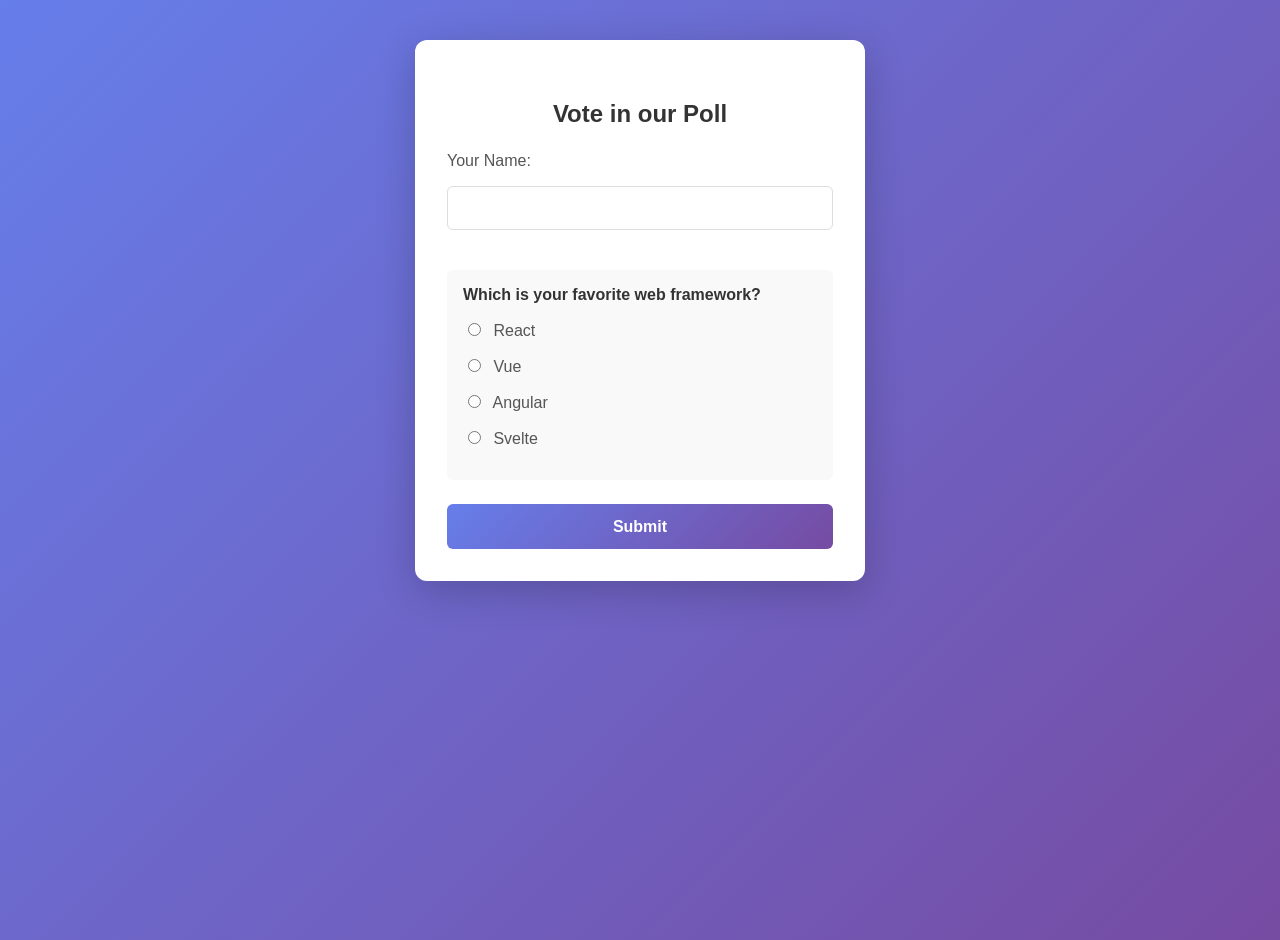
<file: index.html>
<!DOCTYPE html>
<html lang="en">
<head>
    <meta charset="UTF-8">
    <meta name="viewport" content="width=device-width, initial-scale=1.0">
    <title>Poll: Your Opinion</title>
    <link rel="stylesheet" href="style.css">
</head>
<body>
    <div class="container">
        <form id="voteForm" class="poll-form">
            <h2>Vote in our Poll</h2>
            <label for="name">Your Name:</label>
            <input type="text" id="name" name="name" required autocomplete="off">
            
            <div class="question-section">
                <p class="question-title">Which is your favorite web framework?</p>
                <label><input type="radio" name="option" value="React" required> React</label>
                <label><input type="radio" name="option" value="Vue"> Vue</label>
                <label><input type="radio" name="option" value="Angular"> Angular</label>
                <label><input type="radio" name="option" value="Svelte"> Svelte</label>
            </div>
            <button type="submit">Submit</button>
        </form>
        <div id="thankYou" class="thank-you" style="display:none;">
            <h2>Thank you for voting! 🎉</h2>
            <p><a href="/">Vote again</a></p>
        </div>
    </div>
    <script src="script.js"></script>
</body>
</html>
</file>
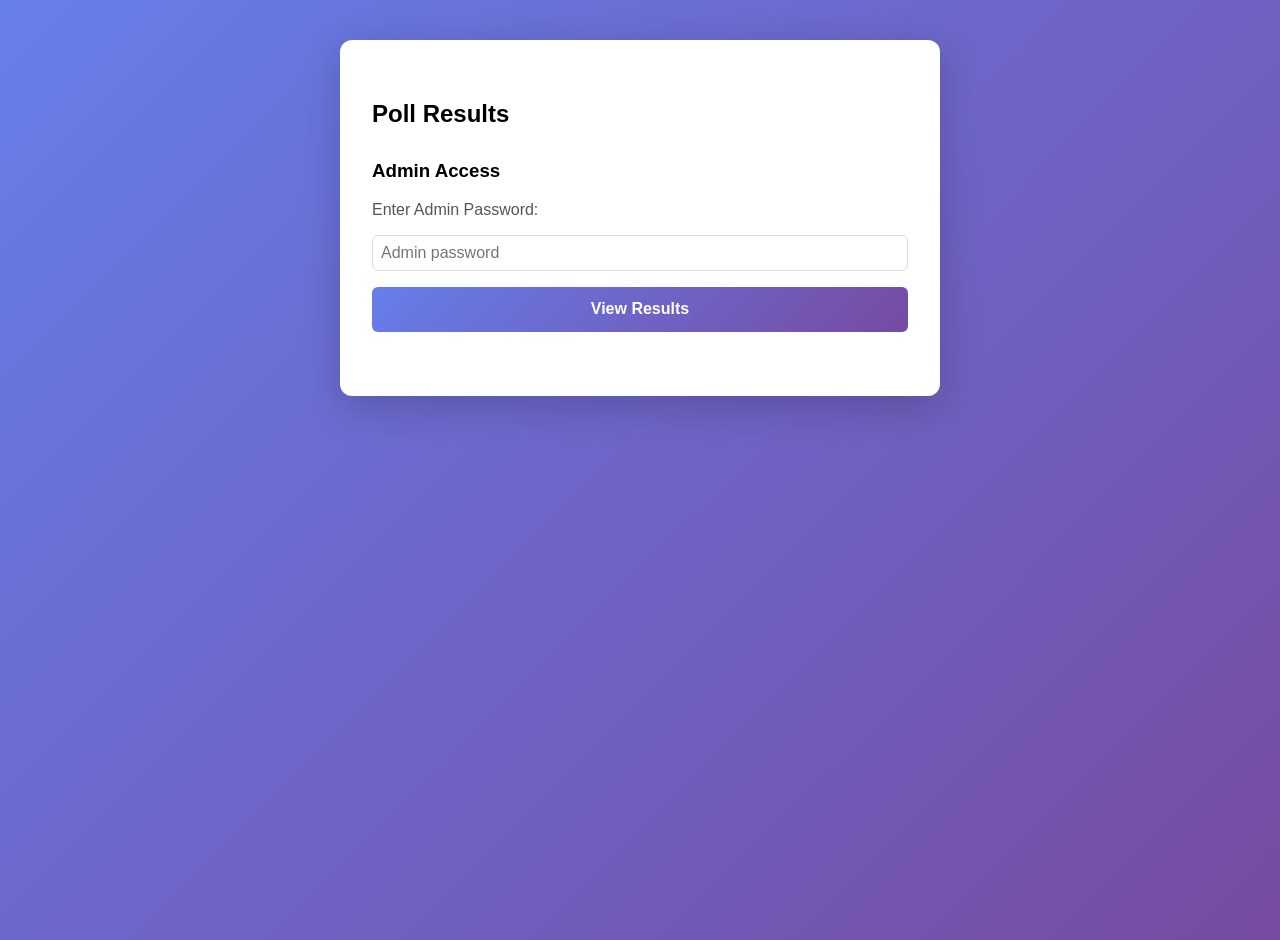
<file: results.html>
<!DOCTYPE html>
<html lang="en">
<head>
    <meta charset="UTF-8">
    <meta name="viewport" content="width=device-width, initial-scale=1.0">
    <title>Poll Results</title>
    <link rel="stylesheet" href="style.css">
    <style>
        .results-table { width: 100%; border-collapse: collapse; margin: 2rem auto; }
        .results-table th, .results-table td { border: 1px solid #ccc; padding: .7em; text-align: left; }
        .results-table th { background: #f0f4f8; font-weight: bold; }
        .container { max-width: 600px; }
        .login-form { margin: 2rem 0; }
        .login-form input { width: 100%; padding: .5rem; margin-bottom: 1rem; font-size: 1rem; }
        .login-form button { width: 100%; }
        .error { color: #d32f2f; font-weight: bold; margin: 1rem 0; }
        .success { color: #388e3c; font-weight: bold; }
    </style>
</head>
<body>
    <div class="container">
        <h2>Poll Results</h2>
        
        <div id="loginSection" class="login-form">
            <h3>Admin Access</h3>
            <label for="password">Enter Admin Password:</label>
            <input type="password" id="password" placeholder="Admin password">
            <button onclick="authenticate()">View Results</button>
            <div id="error" class="error" style="display:none;"></div>
        </div>

        <div id="resultsSection" style="display:none;">
            <p class="success">✓ Results loaded successfully</p>
            <table class="results-table" id="resultsTable">
                <thead>
                    <tr><th>Name</th><th>Vote</th><th>Timestamp</th></tr>
                </thead>
                <tbody></tbody>
            </table>
            <button onclick="logout()" style="margin-top:1rem;">Logout</button>
        </div>
    </div>

    <script>
        function authenticate() {
            const password = document.getElementById('password').value;
            
            fetch('/api/results', {
                method: 'POST',
                headers: { 'Content-Type': 'application/json' },
                body: JSON.stringify({ password })
            })
            .then(res => {
                if (!res.ok) throw new Error('Unauthorized');
                return res.json();
            })
            .then(votes => {
                document.getElementById('loginSection').style.display = 'none';
                document.getElementById('resultsSection').style.display = 'block';
                
                const tbody = document.querySelector('#resultsTable tbody');
                tbody.innerHTML = '';
                votes.forEach(vote => {
                    const date = new Date(vote.timestamp).toLocaleString();
                    const row = document.createElement('tr');
                    row.innerHTML = `<td>${vote.name}</td><td>${vote.option}</td><td>${date}</td>`;
                    tbody.appendChild(row);
                });
            })
            .catch(err => {
                document.getElementById('error').textContent = '❌ Incorrect password';
                document.getElementById('error').style.display = 'block';
            });
        }

        function logout() {
            document.getElementById('loginSection').style.display = 'block';
            document.getElementById('resultsSection').style.display = 'none';
            document.getElementById('password').value = '';
            document.getElementById('error').style.display = 'none';
        }

        // Allow Enter key to submit
        document.getElementById('password').addEventListener('keypress', function(e) {
            if (e.key === 'Enter') authenticate();
        });
    </script>
</body>
</html>
</file>
<file: style.css>
* {
    box-sizing: border-box;
}

body {
    margin: 0;
    font-family: -apple-system, BlinkMacSystemFont, 'Segoe UI', Roboto, 'Helvetica Neue', Arial, sans-serif;
    background: linear-gradient(135deg, #667eea 0%, #764ba2 100%);
    min-height: 100vh;
}

.container {
    max-width: 450px;
    margin: 40px auto;
    background: #fff;
    padding: 2.5rem 2rem 2rem 2rem;
    border-radius: 12px;
    box-shadow: 0 10px 40px rgba(0,0,0,.2);
}

.poll-form h2, #resultsSection h2 {
    text-align: center;
    margin-bottom: 1.5rem;
    color: #333;
}

label {
    display: block;
    margin-bottom: 1rem;
    font-size: 1rem;
    color: #555;
}

input[type="text"],
input[type="password"] {
    width: 100%;
    padding: 0.75rem;
    margin-bottom: 1rem;
    font-size: 1rem;
    border: 1px solid #ddd;
    border-radius: 6px;
    transition: border-color 0.3s;
}

input[type="text"]:focus,
input[type="password"]:focus {
    outline: none;
    border-color: #667eea;
    box-shadow: 0 0 0 3px rgba(102, 126, 234, 0.1);
}

.question-section {
    margin: 1.5rem 0;
    padding: 1rem;
    background: #f9f9f9;
    border-radius: 6px;
}

.question-title {
    font-weight: bold;
    margin: 0 0 1rem 0;
    color: #333;
}

input[type="radio"] {
    margin-right: 0.5rem;
    cursor: pointer;
}

button {
    width: 100%;
    padding: 0.85rem;
    background: linear-gradient(135deg, #667eea 0%, #764ba2 100%);
    color: #fff;
    border: none;
    font-size: 1rem;
    font-weight: bold;
    border-radius: 6px;
    cursor: pointer;
    transition: transform 0.2s, box-shadow 0.2s;
}

button:hover {
    transform: translateY(-2px);
    box-shadow: 0 5px 20px rgba(102, 126, 234, 0.4);
}

button:active {
    transform: translateY(0);
}

.thank-you {
    text-align: center;
    padding: 2rem 1rem;
}

.thank-you h2 {
    color: #388e3c;
    font-size: 1.5rem;
}

.thank-you p {
    margin-top: 1rem;
}

.thank-you a {
    color: #667eea;
    text-decoration: none;
    font-weight: bold;
}

.thank-you a:hover {
    text-decoration: underline;
}

@media (max-width: 500px) {
    .container {
        max-width: 95vw;
        margin: 20px auto;
        padding: 1.5rem 1rem;
    }

    button {
        padding: 0.75rem;
        font-size: 0.95rem;
    }
}
</file>
